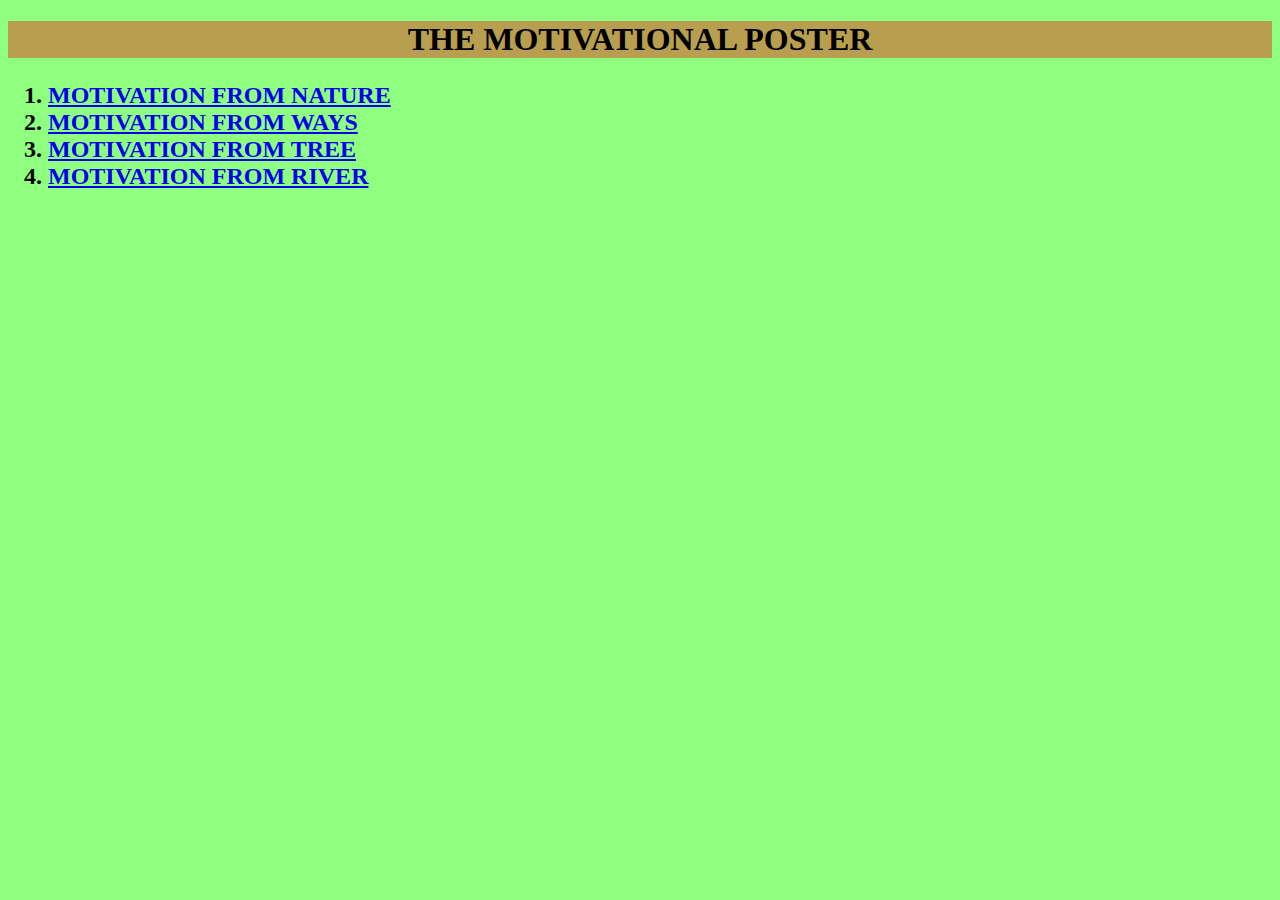
<file: index.html>
<!DOCTYPE html>
<html lang="en">
<head>
    <meta charset="UTF-8">
    <meta name="viewport" content="width=device-width, initial-scale=1.0">
    <title>project</title>
</head>
<LInk rel="stylesheet" href="./style.css"/>
<body>
    <h1>THE MOTIVATIONAL POSTER</h1>
    <H2>
<OL>
    <LI >
        <a href="./index1.html">MOTIVATION FROM NATURE</a>
    </LI>
    <LI>
        <a href="./index2.html">MOTIVATION FROM WAYS</a>
    </LI>
    <LI>
        <a href="./index3.html">MOTIVATION FROM TREE</a>
    </LI>
    <LI>
        <a href="./index4.html">MOTIVATION FROM RIVER</a>
    </LI>
</OL>
</H2>
</body>
</html>
</file>
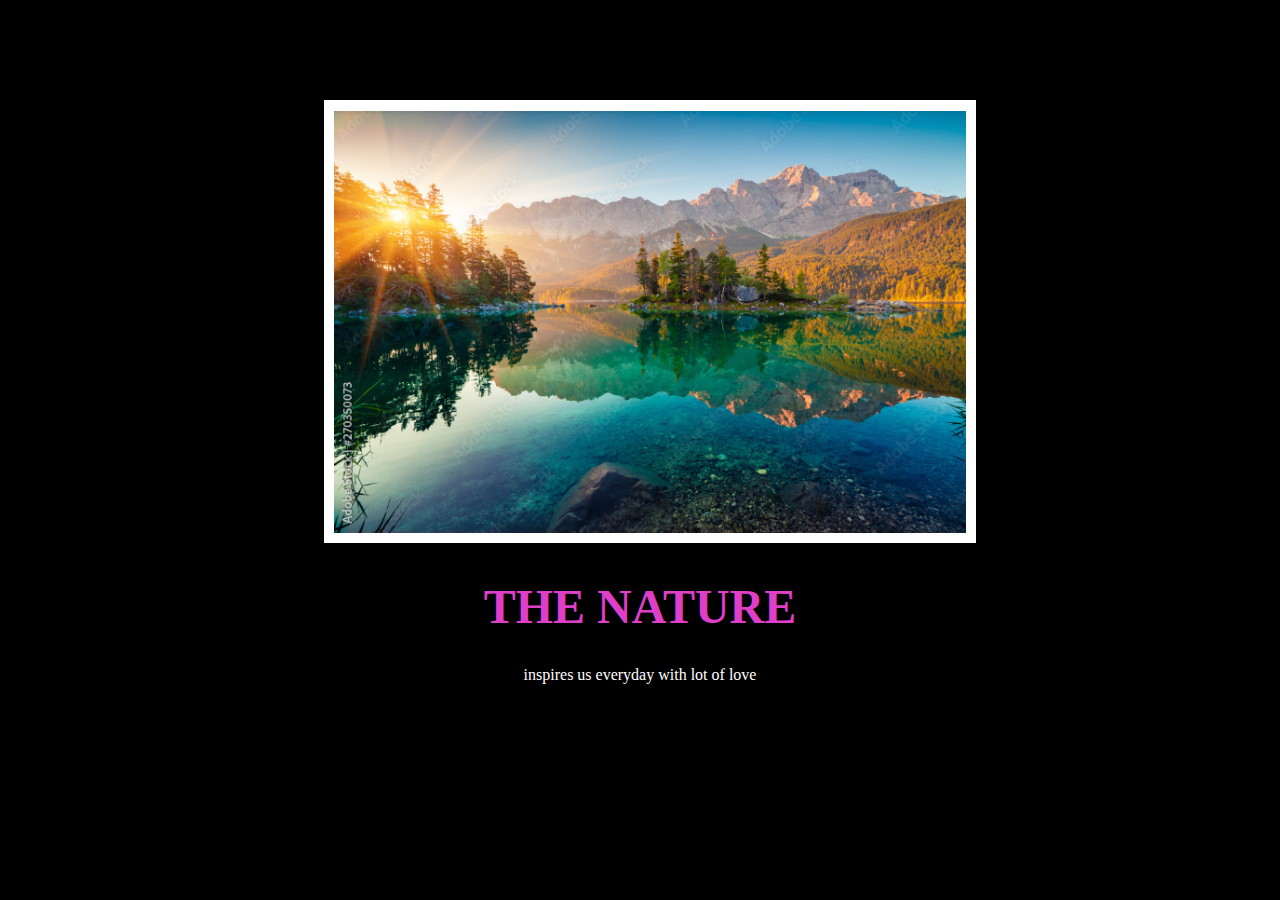
<file: index1.html>
<!DOCTYPE html>
<html lang="en">
<head>
    <meta charset="UTF-8">
    <meta name="viewport" content="width=device-width, initial-scale=1.0">
    <title>motivation from nature</title>
</head>
<style>
    body {
  background-color: black;
}
h1 {
  text-transform: uppercase;
  font-size: 3rem;
}

.poster {
  width: 50%;
  margin-left: 25%;
  margin-top: 100px;
  color: white;
  font-family: "Libre Baskerville", serif;
  text-align: center;
}

.motivation-img {
  border: 10px solid white;
  width: 100%;
}
#colour{
    color: rgb(223, 62, 201);
}

</style>
<body>
    <div class="poster">
        <img class="motivation-img" src="./nature3.png" />
        <h1 id="colour">the nature</h1>
        <p>inspires us everyday with lot of love</p>
    </div>
    
</body>
</html>
</file>
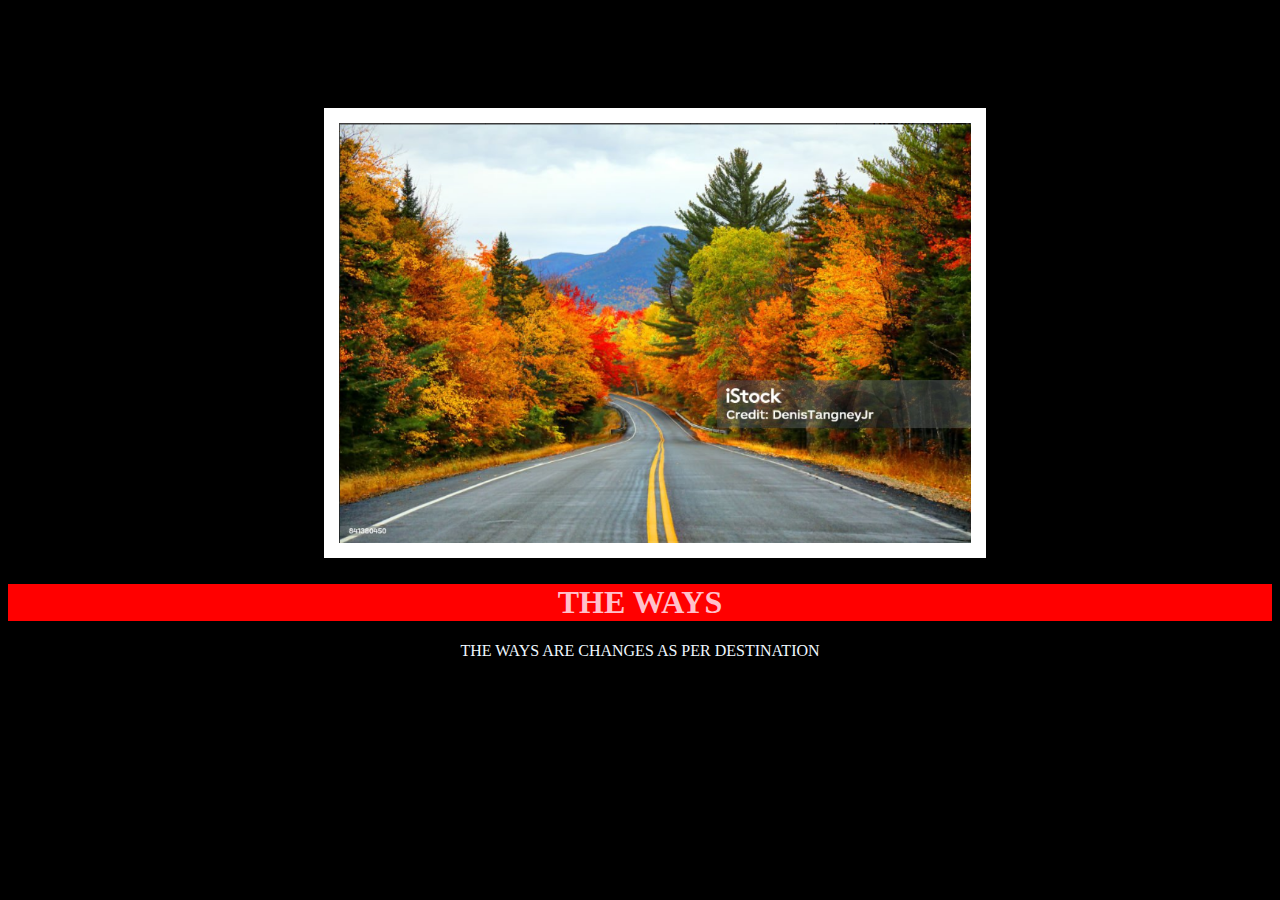
<file: index2.html>
<!DOCTYPE html>
<html lang="en">
<head>
    <meta charset="UTF-8">
    <meta name="viewport" content="width=device-width, initial-scale=1.0">
    <title>motivation</title>
</head>
<style>
 body{
    background-color: black;
 }
 .poster{
    margin-left: 25%;
    margin-top: 100px;
    
    width: 50%;
    text-align: center;
    
 }
 #motivation{
   border: 15px solid white ;
   width: 1oo%;
 }
 #clr{
   color: pink;
   background-color: red;
   text-align: center;
 }
 #c{
   color: aliceblue;
   text-align: center;
 }
</style>
<body>
   <div >
      <img class="poster" id="motivation" src="./nature10.png"/>
      <h1 id="clr">THE WAYS</h1>
      <p id="c">THE WAYS ARE CHANGES AS PER DESTINATION</p>
   </div>
    
</body>
</html>
</file>
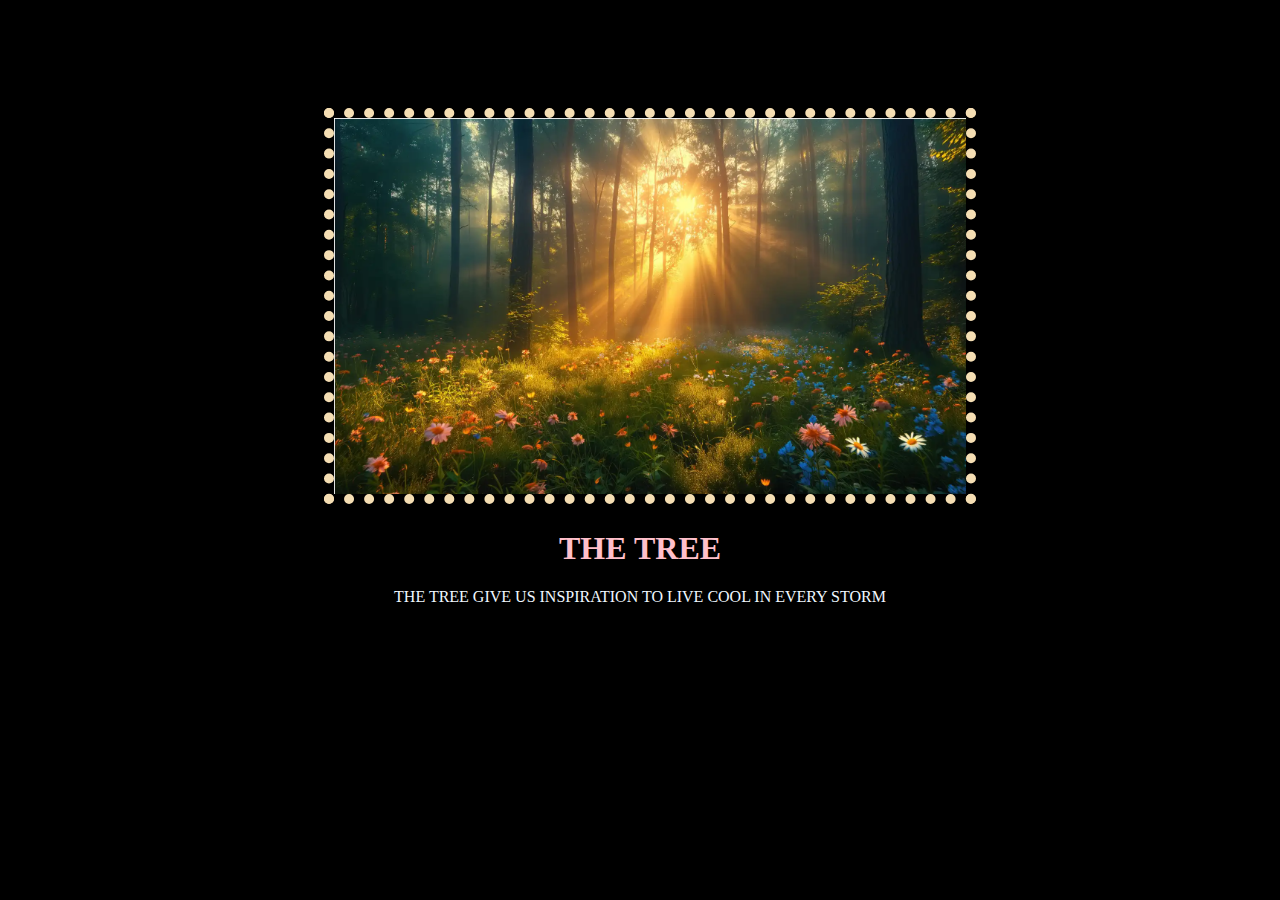
<file: index3.html>
<!DOCTYPE html>
<html lang="en">
<head>
    <meta charset="UTF-8">
    <meta name="viewport" content="width=device-width, initial-scale=1.0">
    <title>motivation</title>
</head>
<style>
     .poster{
        width: 50%;
        margin-left: 25%;
        margin-top: 100px;
        margin-right: 25%;
        text-align: center;
     }
     body{
        background-color: black;
     }
     #motivational{
    ;
         border: 10px solid wheat;
         border-style: dotted;
         
     }
     #clr{
        color: pink;
       
        text-align: center;
     }
     #c{
        color: aliceblue;
        text-align: center;
     }
</style>
<body>

    <div>
        <img class="poster" id="motivational" src="./nature9.png"/>
         <h1 id="clr">THE TREE</h1>
         <P id="c">THE TREE GIVE US INSPIRATION TO LIVE COOL IN EVERY STORM</P>   
    </div>
    
</body>
</html>
</file>
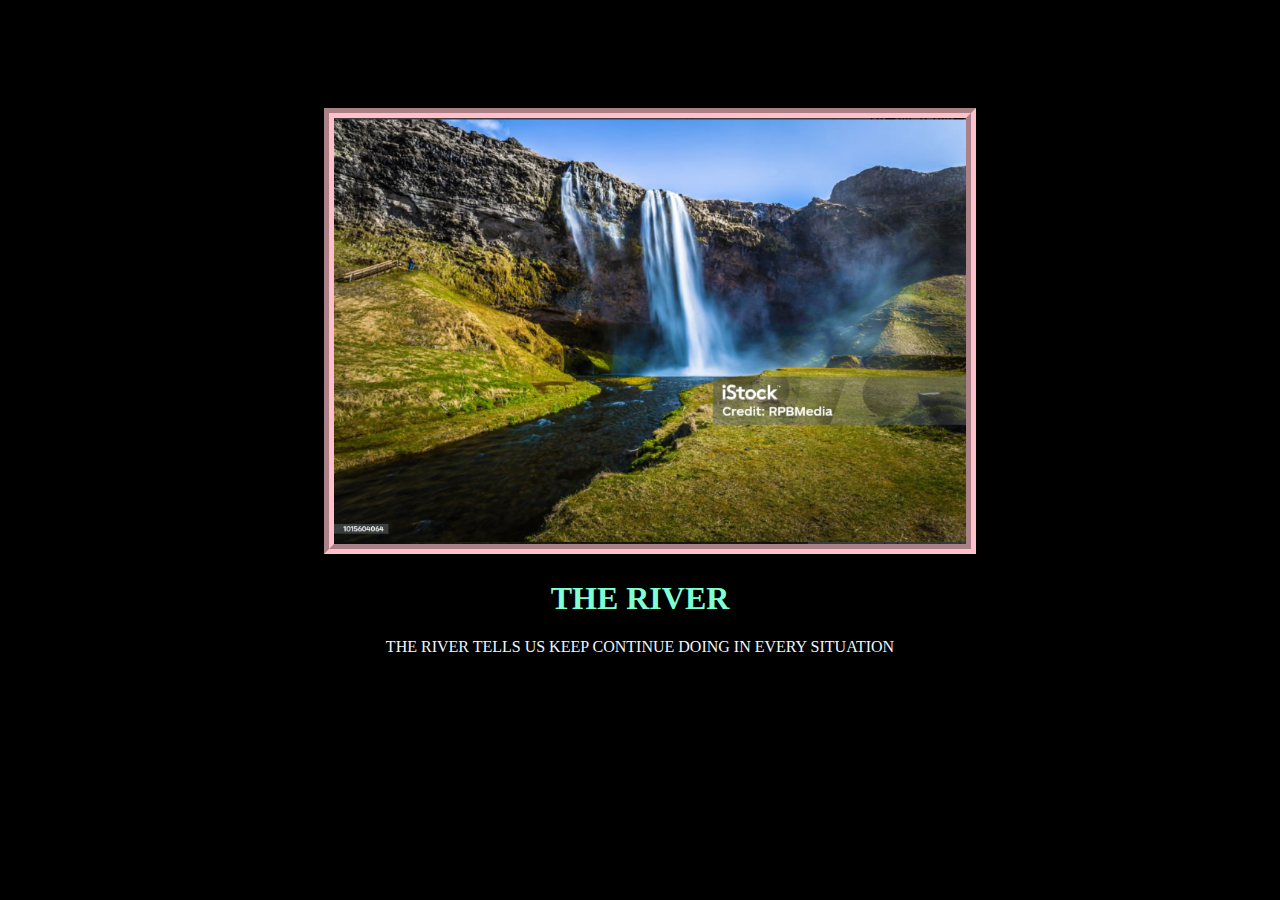
<file: index4.html>
<!DOCTYPE html>
<html lang="en">
<head>
    <meta charset="UTF-8">
    <meta name="viewport" content="width=device-width, initial-scale=1.0">
    <title>motivation</title>
    <style>
        body{
            background-color: black;
        }
        .poster{
            width: 50%;
           margin-top: 100px;
           margin-left: 25%;
           margin-right: 25%;
           text-align: center;
        }

        #border{
            border: 10px solid pink;
            border-style: groove;
        }
        #colour{
            color: aquamarine;
            text-align: center;
        }
        #c{
            color: aliceblue;
            text-align: center;
        }
    </style>
</head>
<body>
    <div>
        <img class="poster" id="border" src="./nature7.png"/>
        <h1 id="colour">THE RIVER</h1>
        <P id="c">THE RIVER TELLS US KEEP CONTINUE DOING IN EVERY SITUATION </P>
    </div>
    
</body>
</html>
</file>
<file: style.css>
*{
    background-color: rgb(142, 255, 127);
}
h1{
    text-align: center;
    background-color: rgba(255, 0, 0, 0.377);
}
.C{
    color: aliceblue;
    text-align: center;
    
}
</file>
